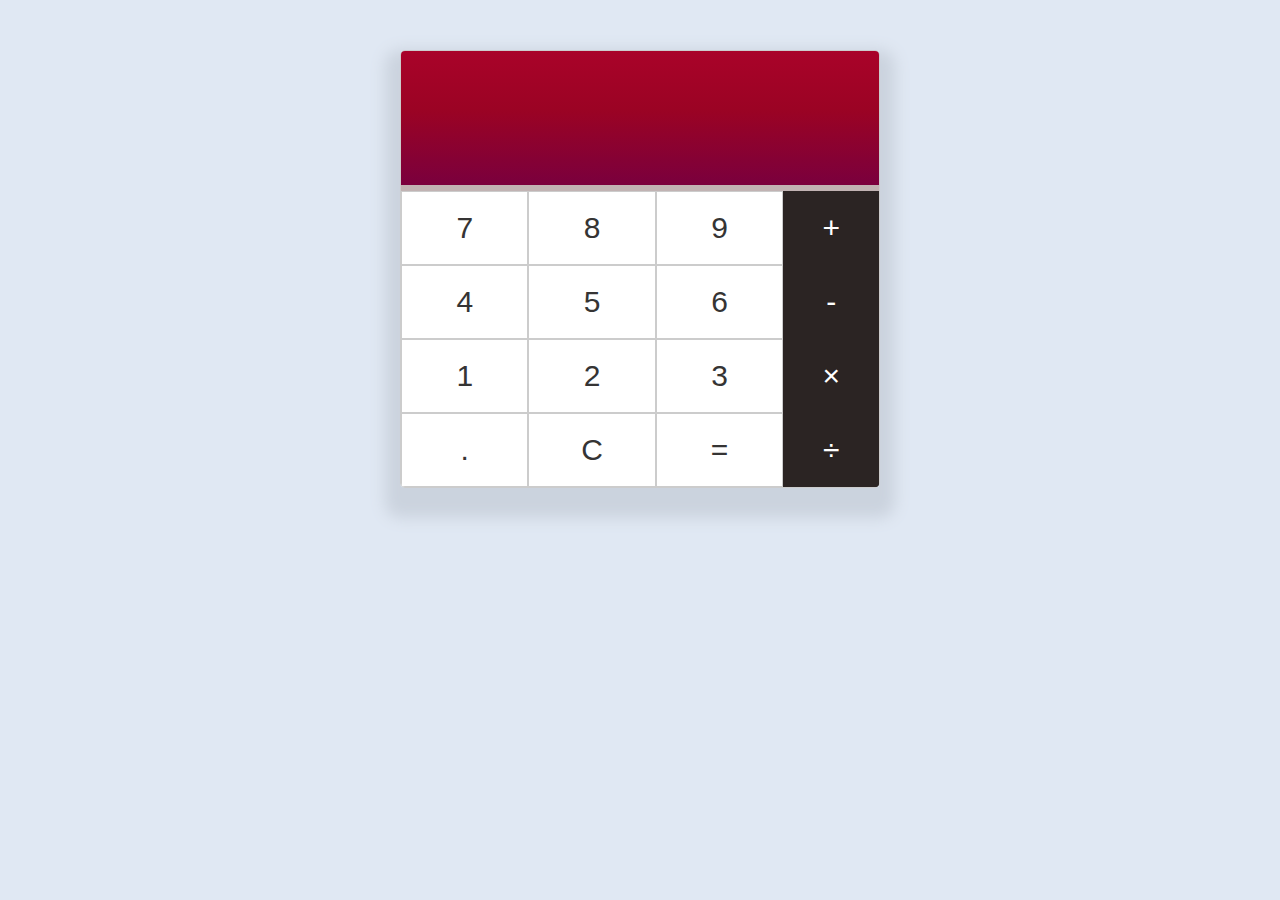
<file: calculators/index.html>
<!DOCTYPE html>
<html lang="en">
  <head>
    <meta charset="utf-8">
    <meta http-equiv="X-UA-Compatible" content="IE=edge">
    <meta name="viewport" content="width=device-width, initial-scale=1">
    <title>Functional Programming Calculator</title>
    <link href="src/assets/css/calculator.css" rel="stylesheet">
    <link rel="shortcut icon" href="src/assets/images/favicon.ico" type="image/x-icon" />
    <!--[if lt IE 9]>
    <script src="https://oss.maxcdn.com/html5shiv/3.7.3/html5shiv.min.js"></script>
    <![endif]-->
  </head>
  <body onload="init()">
    <section id="calculator">
      <header id="results"></header>
      <section id="calculator-body">
          <section id="content">
            <div id="digits"></div>
            <div id="spl"></div>
          </section>
          <aside id="operators"></aside>
      </section>
    </section>
    <script src="src/js/calculator.js"></script>
  </body>
</html>
</file>
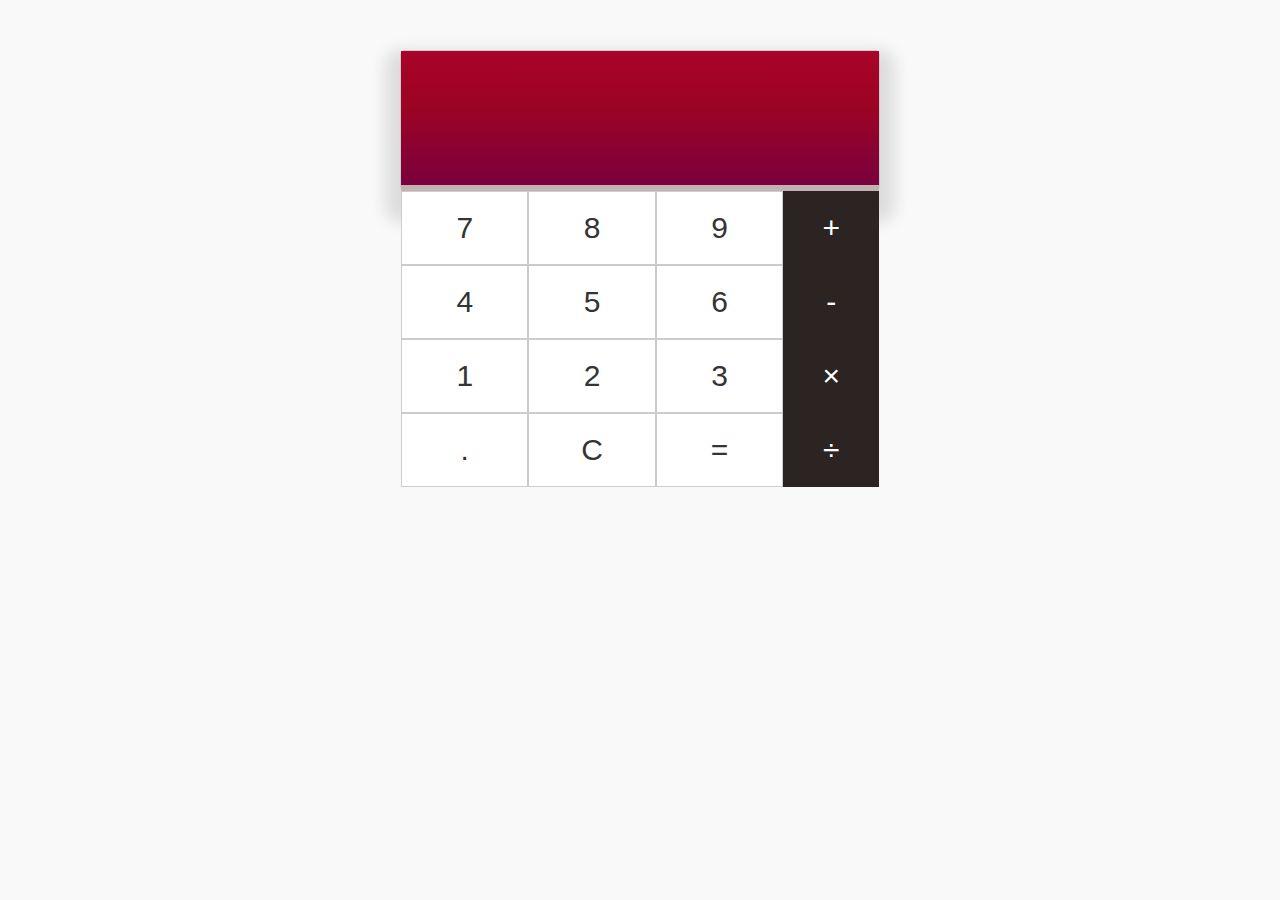
<file: calculators/webcomponent.html>
<!DOCTYPE html>
<html lang="en">
  <head>
    <meta charset="utf-8">
    <meta http-equiv="X-UA-Compatible" content="IE=edge">
    <meta name="viewport" content="width=device-width, initial-scale=1">
    <title>Web Component Calculator</title>
    <link href="src/assets/css/webcomponent.css" rel="stylesheet">
    <link rel="shortcut icon" href="src/assets/images/favicon.ico" type="image/x-icon" />
    <!--[if lt IE 9]>
    <script src="https://oss.maxcdn.com/html5shiv/3.7.3/html5shiv.min.js"></script>
    <![endif]-->
  </head>
  <body>
    <section id="calculator">
      <template class="calculator-app">
        <slot>&nbsp;</slot>
      </template>
      <calculator-app></calculator-app>
    </section>
    <script src="src/js/webcomponent.js"></script>
  </body>
</html>
</file>
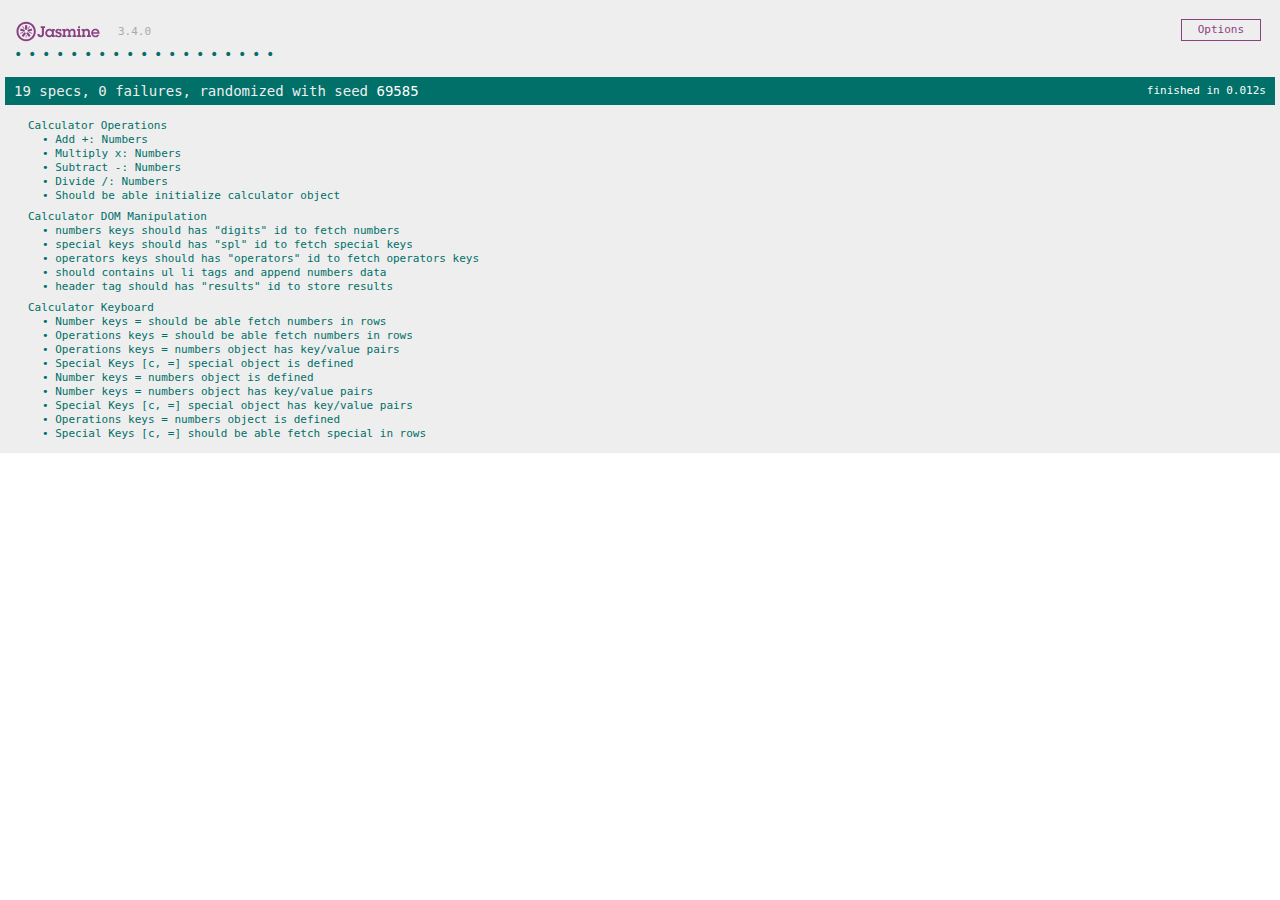
<file: calculators/tests/SpecRunner.html>
<!DOCTYPE html>
<html>
<head>
  <meta charset="utf-8">
  <title>Jasmine Spec Runner v3.4.0</title>

  <link rel="shortcut icon" type="image/png" href="lib/jasmine-3.4.0/jasmine_favicon.png">
  <link rel="stylesheet" href="lib/jasmine-3.4.0/jasmine.css">

  <script src="lib/jasmine-3.4.0/jasmine.js"></script>
  <script src="lib/jasmine-3.4.0/jasmine-html.js"></script>
  <script src="lib/jasmine-3.4.0/boot.js"></script>

  <!-- include source files here... -->
  <script src="../src/js/calculator.js"></script>
  <script src="../src/js/webcomponent.js"></script>
  

  <!-- include spec files here... -->
  <script src="spec/calculator.js"></script>
  <script src="spec/webcomponent.js"></script>

</head>

<body>
</body>
</html>
</file>
<file: calculators/tests/lib/jasmine-3.4.0/jasmine.css>
@charset "UTF-8";
body { overflow-y: scroll; }

.jasmine_html-reporter { background-color: #eee; padding: 5px; margin: -8px; font-size: 11px; font-family: Monaco, "Lucida Console", monospace; line-height: 14px; color: #333; }

.jasmine_html-reporter a { text-decoration: none; }

.jasmine_html-reporter a:hover { text-decoration: underline; }

.jasmine_html-reporter p, .jasmine_html-reporter h1, .jasmine_html-reporter h2, .jasmine_html-reporter h3, .jasmine_html-reporter h4, .jasmine_html-reporter h5, .jasmine_html-reporter h6 { margin: 0; line-height: 14px; }

.jasmine_html-reporter .jasmine-banner, .jasmine_html-reporter .jasmine-symbol-summary, .jasmine_html-reporter .jasmine-summary, .jasmine_html-reporter .jasmine-result-message, .jasmine_html-reporter .jasmine-spec .jasmine-description, .jasmine_html-reporter .jasmine-spec-detail .jasmine-description, .jasmine_html-reporter .jasmine-alert .jasmine-bar, .jasmine_html-reporter .jasmine-stack-trace { padding-left: 9px; padding-right: 9px; }

.jasmine_html-reporter .jasmine-banner { position: relative; }

.jasmine_html-reporter .jasmine-banner .jasmine-title { background: url("[data-uri]") no-repeat; background: url("[data-uri]") no-repeat, none; -moz-background-size: 100%; -o-background-size: 100%; -webkit-background-size: 100%; background-size: 100%; display: block; float: left; width: 90px; height: 25px; }

.jasmine_html-reporter .jasmine-banner .jasmine-version { margin-left: 14px; position: relative; top: 6px; }

.jasmine_html-reporter #jasmine_content { position: fixed; right: 100%; }

.jasmine_html-reporter .jasmine-version { color: #aaa; }

.jasmine_html-reporter .jasmine-banner { margin-top: 14px; }

.jasmine_html-reporter .jasmine-duration { color: #fff; float: right; line-height: 28px; padding-right: 9px; }

.jasmine_html-reporter .jasmine-symbol-summary { overflow: hidden; margin: 14px 0; }

.jasmine_html-reporter .jasmine-symbol-summary li { display: inline-block; height: 10px; width: 14px; font-size: 16px; }

.jasmine_html-reporter .jasmine-symbol-summary li.jasmine-passed { font-size: 14px; }

.jasmine_html-reporter .jasmine-symbol-summary li.jasmine-passed:before { color: #007069; content: "•"; }

.jasmine_html-reporter .jasmine-symbol-summary li.jasmine-failed { line-height: 9px; }

.jasmine_html-reporter .jasmine-symbol-summary li.jasmine-failed:before { color: #ca3a11; content: "×"; font-weight: bold; margin-left: -1px; }

.jasmine_html-reporter .jasmine-symbol-summary li.jasmine-excluded { font-size: 14px; }

.jasmine_html-reporter .jasmine-symbol-summary li.jasmine-excluded:before { color: #bababa; content: "•"; }

.jasmine_html-reporter .jasmine-symbol-summary li.jasmine-excluded-no-display { font-size: 14px; display: none; }

.jasmine_html-reporter .jasmine-symbol-summary li.jasmine-pending { line-height: 17px; }

.jasmine_html-reporter .jasmine-symbol-summary li.jasmine-pending:before { color: #ba9d37; content: "*"; }

.jasmine_html-reporter .jasmine-symbol-summary li.jasmine-empty { font-size: 14px; }

.jasmine_html-reporter .jasmine-symbol-summary li.jasmine-empty:before { color: #ba9d37; content: "•"; }

.jasmine_html-reporter .jasmine-run-options { float: right; margin-right: 5px; border: 1px solid #8a4182; color: #8a4182; position: relative; line-height: 20px; }

.jasmine_html-reporter .jasmine-run-options .jasmine-trigger { cursor: pointer; padding: 8px 16px; }

.jasmine_html-reporter .jasmine-run-options .jasmine-payload { position: absolute; display: none; right: -1px; border: 1px solid #8a4182; background-color: #eee; white-space: nowrap; padding: 4px 8px; }

.jasmine_html-reporter .jasmine-run-options .jasmine-payload.jasmine-open { display: block; }

.jasmine_html-reporter .jasmine-bar { line-height: 28px; font-size: 14px; display: block; color: #eee; }

.jasmine_html-reporter .jasmine-bar.jasmine-failed, .jasmine_html-reporter .jasmine-bar.jasmine-errored { background-color: #ca3a11; border-bottom: 1px solid #eee; }

.jasmine_html-reporter .jasmine-bar.jasmine-passed { background-color: #007069; }

.jasmine_html-reporter .jasmine-bar.jasmine-incomplete { background-color: #bababa; }

.jasmine_html-reporter .jasmine-bar.jasmine-skipped { background-color: #bababa; }

.jasmine_html-reporter .jasmine-bar.jasmine-warning { background-color: #ba9d37; color: #333; }

.jasmine_html-reporter .jasmine-bar.jasmine-menu { background-color: #fff; color: #aaa; }

.jasmine_html-reporter .jasmine-bar.jasmine-menu a { color: #333; }

.jasmine_html-reporter .jasmine-bar a { color: white; }

.jasmine_html-reporter.jasmine-spec-list .jasmine-bar.jasmine-menu.jasmine-failure-list, .jasmine_html-reporter.jasmine-spec-list .jasmine-results .jasmine-failures { display: none; }

.jasmine_html-reporter.jasmine-failure-list .jasmine-bar.jasmine-menu.jasmine-spec-list, .jasmine_html-reporter.jasmine-failure-list .jasmine-summary { display: none; }

.jasmine_html-reporter .jasmine-results { margin-top: 14px; }

.jasmine_html-reporter .jasmine-summary { margin-top: 14px; }

.jasmine_html-reporter .jasmine-summary ul { list-style-type: none; margin-left: 14px; padding-top: 0; padding-left: 0; }

.jasmine_html-reporter .jasmine-summary ul.jasmine-suite { margin-top: 7px; margin-bottom: 7px; }

.jasmine_html-reporter .jasmine-summary li.jasmine-passed a { color: #007069; }

.jasmine_html-reporter .jasmine-summary li.jasmine-failed a { color: #ca3a11; }

.jasmine_html-reporter .jasmine-summary li.jasmine-empty a { color: #ba9d37; }

.jasmine_html-reporter .jasmine-summary li.jasmine-pending a { color: #ba9d37; }

.jasmine_html-reporter .jasmine-summary li.jasmine-excluded a { color: #bababa; }

.jasmine_html-reporter .jasmine-specs li.jasmine-passed a:before { content: "• "; }

.jasmine_html-reporter .jasmine-specs li.jasmine-failed a:before { content: "× "; }

.jasmine_html-reporter .jasmine-specs li.jasmine-empty a:before { content: "* "; }

.jasmine_html-reporter .jasmine-specs li.jasmine-pending a:before { content: "• "; }

.jasmine_html-reporter .jasmine-specs li.jasmine-excluded a:before { content: "• "; }

.jasmine_html-reporter .jasmine-description + .jasmine-suite { margin-top: 0; }

.jasmine_html-reporter .jasmine-suite { margin-top: 14px; }

.jasmine_html-reporter .jasmine-suite a { color: #333; }

.jasmine_html-reporter .jasmine-failures .jasmine-spec-detail { margin-bottom: 28px; }

.jasmine_html-reporter .jasmine-failures .jasmine-spec-detail .jasmine-description { background-color: #ca3a11; color: white; }

.jasmine_html-reporter .jasmine-failures .jasmine-spec-detail .jasmine-description a { color: white; }

.jasmine_html-reporter .jasmine-result-message { padding-top: 14px; color: #333; white-space: pre-wrap; }

.jasmine_html-reporter .jasmine-result-message span.jasmine-result { display: block; }

.jasmine_html-reporter .jasmine-stack-trace { margin: 5px 0 0 0; max-height: 224px; overflow: auto; line-height: 18px; color: #666; border: 1px solid #ddd; background: white; white-space: pre; }
</file>
<file: calculators/src/assets/css/calculator.css>
/*------------------------------------------------------------------ 1. CSS Reset ------------------------------------------------------------------*/
 html, body, div, span, applet, object, iframe, h1, h2, h3, h4, h5, h6, p, blockquote, pre, a, abbr, acronym, address, big, cite, code, del, dfn, em, img, ins, kbd, q, s, samp, small, strike, strong, sub, sup, tt, var, b, u, i, center, dl, dt, dd, ol, ul, li, fieldset, form, label, legend, table, caption, tbody, tfoot, thead, tr, th, td, article, aside, canvas, details, embed, figure, figcaption, footer, header, hgroup, menu, nav, output, ruby, section, summary, time, mark, audio, video {
     margin: 0;
     padding: 0;
     border: 0;
     font-size: 100%;
     font: inherit;
     vertical-align: baseline;
}
 article, aside, details, figcaption, figure, footer, header, hgroup, menu, nav, section {
     display: block;
}
 body {
     line-height: 1;
}
 ol, ul {
     list-style: none;
}
 blockquote, q {
     quotes: none;
}
 blockquote:before, blockquote:after, q:before, q:after {
     content: '';
     content: none;
}
 table {
     border-collapse: collapse;
     border-spacing: 0;
}
 input:focus, select:focus, textarea:focus, button:focus {
     outline: none;
}
/*------------------------------------------------------------------ 2. Theme ------------------------------------------------------------------*/

 body {
     background: #e0e8f3;
     font: 14px/22px arial,sans-serif;
     color: #353434;
}

#calculator {
     margin: 50px auto;
     box-shadow: 0 15px 15px 15px #cbd3de;
     width: 480px;
     border: 1px solid #ccc;
     border-radius: 5px;
     -webkit-border-radius: 5px;
     -moz-border-radius: 5px;
     box-sizing: border-box;
     -webkit-box-sizing: border-box;
     -moz-box-sizing: border-box;
     overflow: hidden;
}

header {
     background: #a90329; /* rgba */
     background: -moz-linear-gradient(top, #a90329 0%, #9b0324 44%, #7a003d 100%);
     background: -webkit-linear-gradient(top, #a90329 0%,#9b0324 44%,#7a003d 100%);
     background: linear-gradient(to bottom, #a90329 0%,#9b0324 44%,#7a003d 100%);
     filter: progid:DXImageTransform.Microsoft.gradient( startColorstr='#a90329', endColorstr='#7a003d',GradientType=0 );
     padding: 90px 10px 15px 10px;
     text-align: right;
     vertical-align: middle;
     color: #fff;
     font-size: 40px;
     width: 100%;
     box-sizing: border-box;
     -webkit-box-sizing: border-box;
     -moz-box-sizing: border-box;
     border: 0;
     border-bottom: 6px solid #c1b3b3;
     height: 140px;

}



#calculator-body {
     box-sizing: border-box;
     -webkit-box-sizing: border-box;
     -moz-box-sizing: border-box;
    
}


#content {
     float: left;
     width: 80%;
     background: #fff;
     overflow: hidden;
}

#operators {
     float: left;
     width: 20%;
}

#digits ul {
     list-style: none;
     margin: 0;
     padding: 0;
}


#digits ul li, #spl ul li{
     float: left;
     width: 33.33%; /* vh */
     padding: 25px 10px;/* em */
     box-sizing: border-box;
     -webkit-box-sizing: border-box;
     -moz-box-sizing: border-box;
     text-align: center;
     font-size: 30px;
     cursor: pointer;
     border: 1px solid #ccc;
}


#operators span {
     display: block;
     width: 100%; /* vh */
     padding: 25px 10px;/* em */
     box-sizing: border-box;
     -webkit-box-sizing: border-box;
     -moz-box-sizing: border-box;
     text-align: center;
     font-size: 30px;
     cursor: pointer;
     border: 1px solid #2b2423;
     background: #2b2423;
     color: #fff;
}

#digits ul li:hover {
     background: #ccc;
     color: #fff;
}

#spl ul li:hover {
     background: #4caf50;
     color: #fff;
}
</file>
<file: calculators/src/assets/css/webcomponent.css>
/*------------------------------------------------------------------
    1. CSS Reset
------------------------------------------------------------------*/
html, body, div, span, applet, object, iframe, h1, h2, h3, h4, h5, h6, p, blockquote, pre, a, abbr, acronym, address, big, cite, code, del, dfn, em, img, ins, kbd, q, s, samp, small, strike, strong, sub, sup, tt, var, b, u, i, center, dl, dt, dd, ol, ul, li, fieldset, form, label, legend, table, caption, tbody, tfoot, thead, tr, th, td, article, aside, canvas, details, embed, figure, figcaption, footer, header, hgroup, menu, nav, output, ruby, section, summary, time, mark, audio, video {
     margin: 0;
     padding: 0;
     border: 0;
     font-size: 100%;
     font: inherit;
     vertical-align: baseline;
     
}
article, aside, details, figcaption, figure, footer, header, hgroup, menu, nav, section {
     display: block;
}
body {
     line-height: 1;
}
 ol, ul {
     list-style: none;
}
 blockquote, q {
     quotes: none;
}
 blockquote:before, blockquote:after, q:before, q:after {
     content: '';
     content: none;
}
 table {
     border-collapse: collapse;
     border-spacing: 0;
}
 input:focus, select:focus, textarea:focus, button:focus {
     outline: none;
}

/*------------------------------------------------------------------
    2. Theme
------------------------------------------------------------------*/

body {
	background: #f9f9f9;
	font: 14px/22px arial,sans-serif;
    color: #353434;
}

#calculator {
    margin: 50px auto;
    box-shadow: 0 15px 15px 15px #ddd;
    width: 480px;
    border: 1px solid #ccc;
    border-radius: 5px;
    -webkit-border-radius: 5px;
    -moz-border-radius: 5px;
    box-sizing: border-box;
    -webkit-box-sizing: border-box;
    -moz-box-sizing: border-box;
}
</file>
